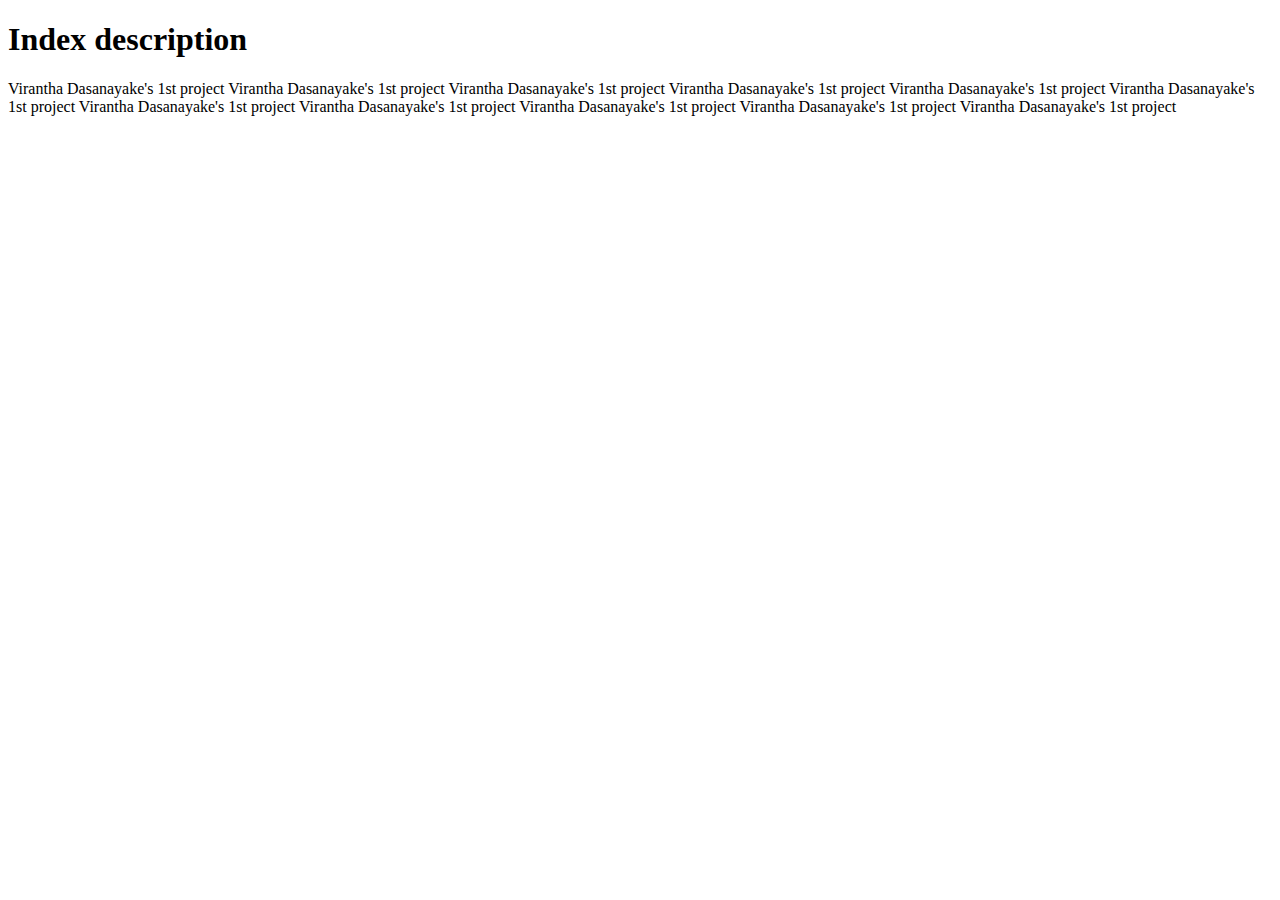
<file: index.html>
<!DOCTYPE html>
<html lang="en">
<head>
    <meta charset="UTF-8">
    <meta http-equiv="X-UA-Compatible" content="IE=edge">
    <meta name="viewport" content="width=device-width, initial-scale=1.0">
    <title>Git & Github</title>
    <link re1="stylesheet" href="style.css">
</head>
<body>
    <h1>Index description</h1>
    <p>Virantha Dasanayake's 1st project
    Virantha Dasanayake's 1st project
    Virantha Dasanayake's 1st project
    Virantha Dasanayake's 1st project
    Virantha Dasanayake's 1st project
    Virantha Dasanayake's 1st project
    Virantha Dasanayake's 1st project
    Virantha Dasanayake's 1st project
    Virantha Dasanayake's 1st project
    Virantha Dasanayake's 1st project
    Virantha Dasanayake's 1st project</p>
</body>
</html>
</file>
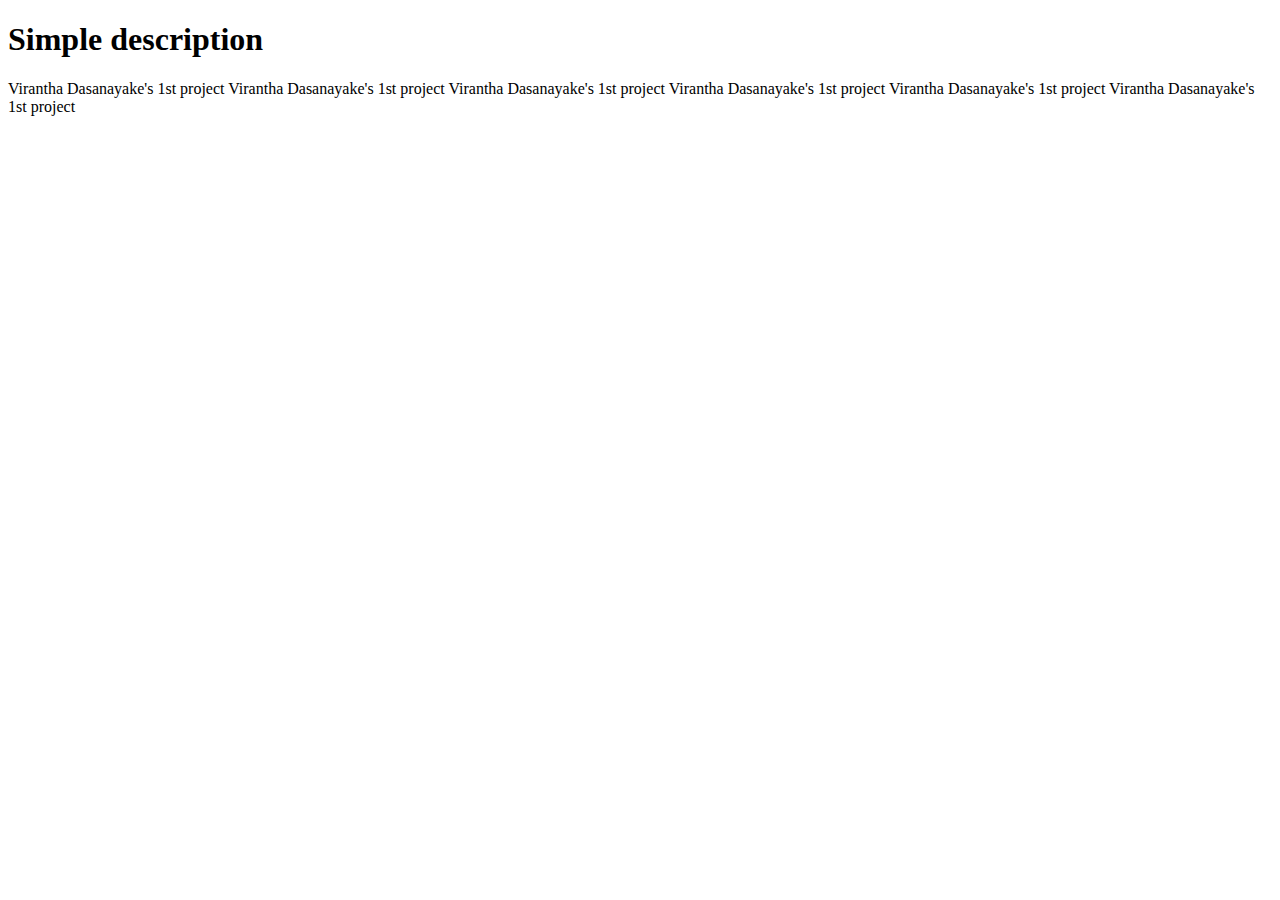
<file: simple.html>
<!DOCTYPE html>
<html lang="en">
<head>
    <meta charset="UTF-8">
    <meta http-equiv="X-UA-Compatible" content="IE=edge">
    <meta name="viewport" content="width=device-width, initial-scale=1.0">
    <title>Git & Github</title>
    <link re1="stylesheet" href="style.css">
</head>
<body>
    <h1>Simple description</h1>
    <p>Virantha Dasanayake's 1st project
    Virantha Dasanayake's 1st project
    Virantha Dasanayake's 1st project
    Virantha Dasanayake's 1st project
    Virantha Dasanayake's 1st project
    Virantha Dasanayake's 1st project</p>
</body>
</html>
</file>
<file: style.css>
body{
    background-color: blue;
    color: chocolate;
}
</file>
